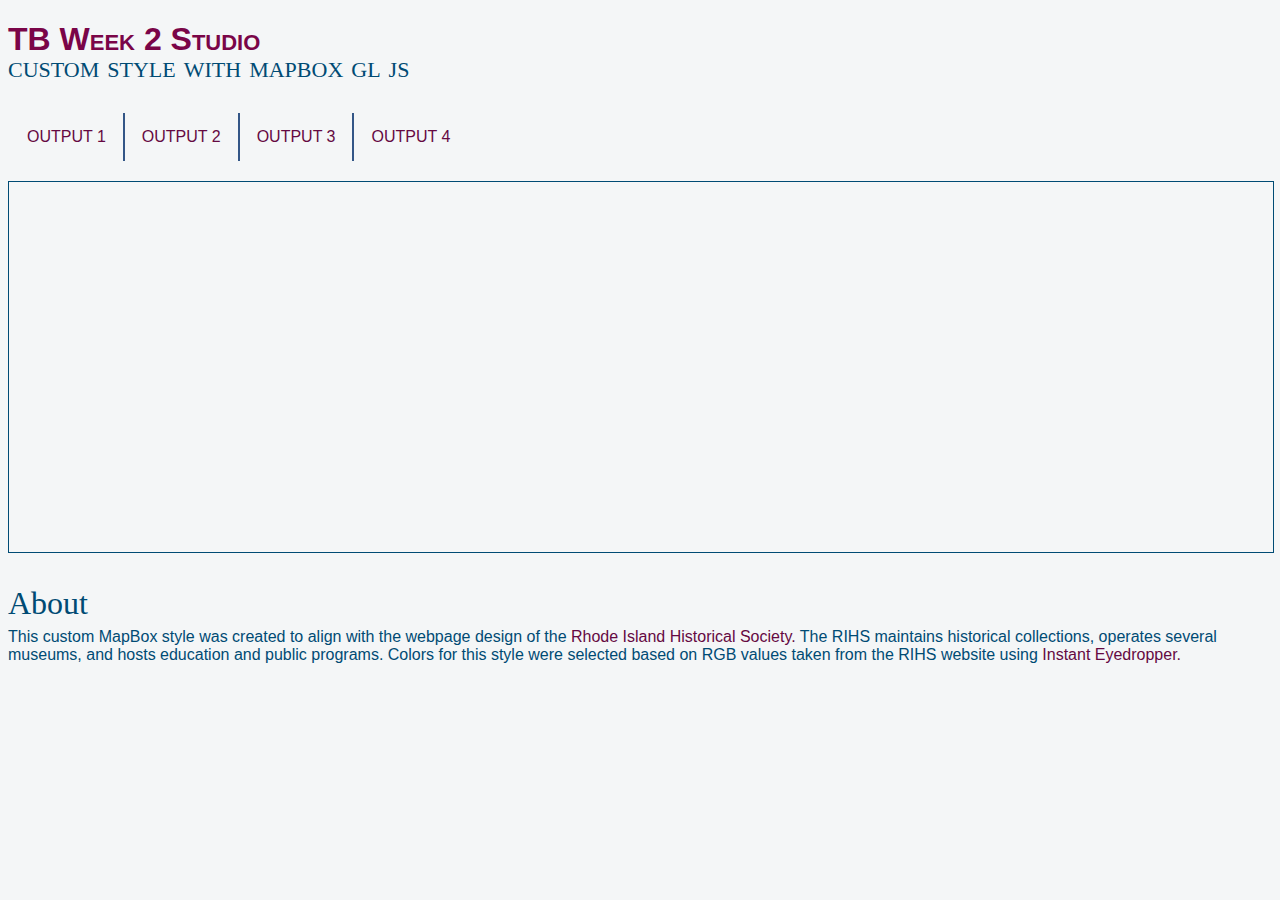
<file: Mapbox-gl-js-bm.html>
<!DOCTYPE html>
<html>

<head>
  <title>TB Week 2 Studio </title>
    <!-- Add Mapbox GL JS JavaScript file -->
    <script src='https://api.tiles.mapbox.com/mapbox-gl-js/v1.5.0/mapbox-gl.js'></script>
    <!-- Add in the Mapbox GL JS CSS file -->
    <link href='https://api.tiles.mapbox.com/mapbox-gl-js/v1.5.0/mapbox-gl.css' rel='stylesheet' />
    <!-- Add styling info for the map -->
    <style>

         #mapId {
      height: 370px;
      width: 100%;
      border: 1px solid #004B74;
    }
    </style>
    <!-- Adding styling info for page layout by reading in a CSS file -->
    <link rel="stylesheet" href="styles2.css">
</head>

<body>
  <h1>TB Week 2 Studio</h1>
  <h2>custom style with mapbox gl js</h2>
  <!-- Add multiple pages to web page-->
  <!-- active class displays the grey box around current page-->
  <ul>
  	<li><a href="index.html" target="_self">OUTPUT 1</a></li>
    <li><a href="Mapbox-gl-js-cwm.html" target="_self">OUTPUT 2</a></li>
    <li><a href="Mapbox-gl-js-ct.html" target="_self">OUTPUT 3</a></li>
    <li><a class="active" href="Mapbox-gl-js-bm.html" target="_self"><b>OUTPUT 4</b></a></li>
  </ul>
  <br>

    <!-- Container for the map -->
    <div id="mapId"></div>

    <script>
    // Set your Mapbox access token
    mapboxgl.accessToken = 'pk.eyJ1Ijoic3Bpa2Vyb290IiwiYSI6ImNrOGoxYXBkZTAydjEzZW1xNmNwMnB0aGgifQ.9aNdlgEoLWFufbanS404BA';

    /* The map variable stores a new mapbox gl map.
    * Set the style URL to your custom style
    * Update the style with your custom style's Style URL.
    * See the Style URL'S reference for more info: https://docs.mapbox.com/help/glossary/style-url/
    */
    var map = new mapboxgl.Map({
    center: [-71.3991677,41.8159632],
    zoom: 13,
    style: "mapbox://styles/spikeroot/ck8jb9vu8130w1iqght9kyrtp",
    container: "mapId"
    });

    </script>
    <h3> About </h3>
    <p>This custom MapBox style was created to align with the webpage design of the <a href='https://www.rihs.org/'>
      Rhode Island Historical Society.</a> The RIHS maintains historical collections, operates several museums, and hosts education and public programs. </b>
      Colors for this style were selected based on RGB values taken from the RIHS website using
      <a href='https://www.instant-eyedropper.com'>Instant Eyedropper.</a>
    </p>
</body>

</html>
</file>
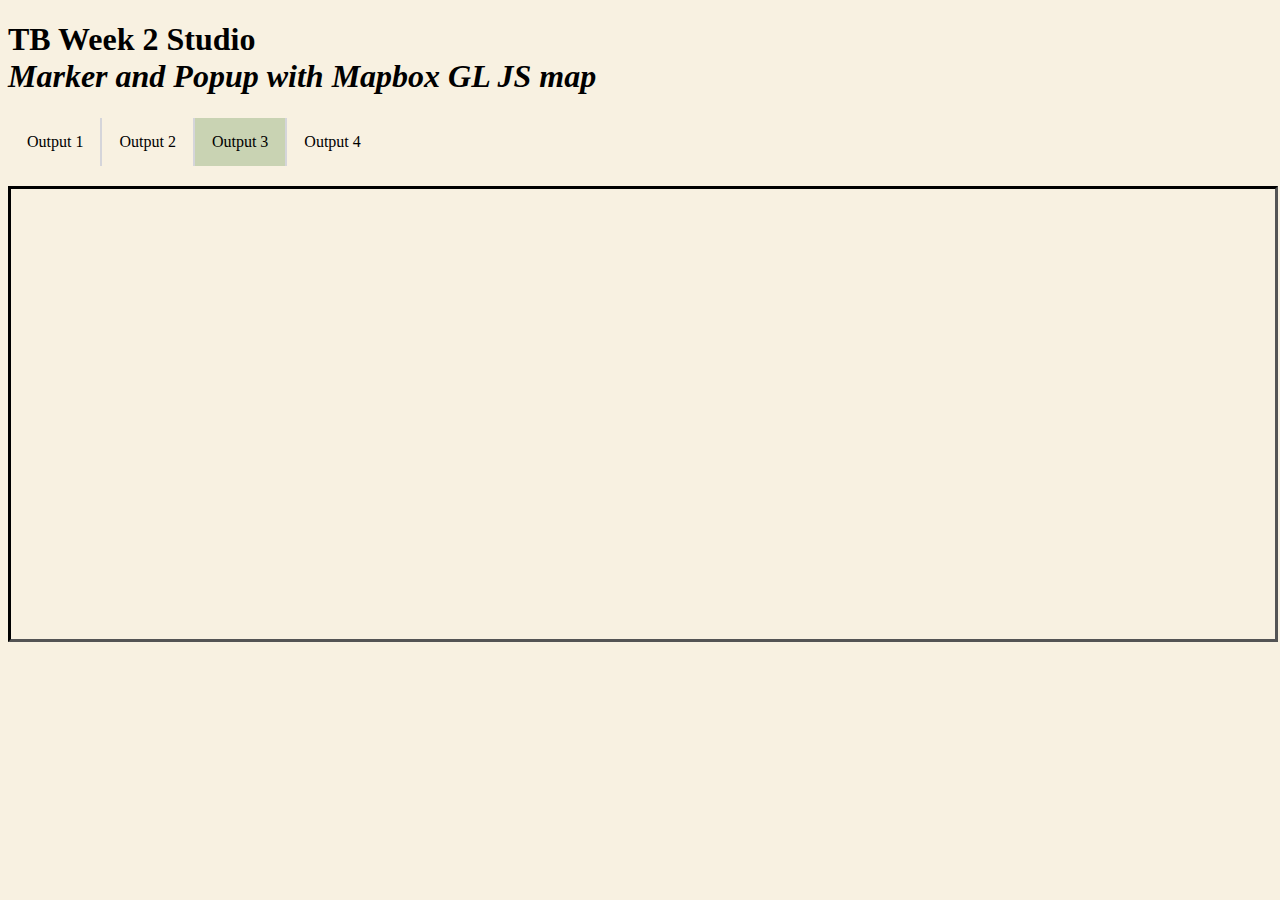
<file: Mapbox-gl-js-ct.html>
<!DOCTYPE html>
<html>

<head>
  <title>Studio Week 2</title>
  <meta charset="utf-8" />
  <meta name="viewport" content="width=device-width, initial-scale=1.0">
  <link rel="shortcut icon" type="image/x-icon" href="docs/images/favicon.ico" />
  <!-- Adds Mapbox GL JS's CSS -->
  <link href='https://api.tiles.mapbox.com/mapbox-gl-js/v1.5.0/mapbox-gl.css' rel='stylesheet' />
  <!-- Adds Mapbox GL JS's JavaScript -->
  <script src='https://api.tiles.mapbox.com/mapbox-gl-js/v1.5.0/mapbox-gl.js'></script>
  <!-- Sets the map's width, height, and border style -->
  <style type="text/css">
    #mapId {
      height: 450px;
      width: 100%;
      border: 3px inset black;
    }

  </style>
  <!-- links to base CSS stylesheet -->
  <link rel="stylesheet" href="styles.css">
</head>

<body>
  <h1>TB Week 2 Studio <br> <i> Marker and Popup with Mapbox GL JS map </i> </h1>
  <!-- Add multiple pages to web page-->
  <!-- active class displays the grey-green box around current page-->
  <ul>
  	<li><a href="index.html" target="_self">Output 1</a></li>
    <li><a href="Mapbox-gl-js-cwm.html" target="_self">Output 2</a></li>
    <li><a class="active" href="Mapbox-gl-js-ct.html" target="_self">Output 3</a></li>
    <li><a href="Mapbox-gl-js-bm.html" target="_self">Output 4</a></li>
  </ul>
  <br>

  <!-- Container div for the map -->
  <div id='mapId'> </div>

  <script>
    //Mapbox access token
    mapboxgl.accessToken = 'pk.eyJ1Ijoic3Bpa2Vyb290IiwiYSI6ImNrOGoxYXBkZTAydjEzZW1xNmNwMnB0aGgifQ.9aNdlgEoLWFufbanS404BA';

    /* Create new map
    * See the Mapbox GL JS API reference for more info: https://docs.mapbox.com/mapbox-gl-js/api/
    */
    var map = new mapboxgl.Map ({
      container: 'mapId',
      style:'mapbox://styles/mapbox/light-v10',
      center: [-71.4508682,41.438419],
      zoom: 13
    });

     /* Sets up holder variables for popup*/
     var markerHeight = 35;
     var markerRadius = 15;
     var linearOffset = 25;
     var popupOffsets = {
       'top': [0, 0],
       'top-left': [0,0],
       'top-right': [0,0],
       'bottom': [0, -markerHeight],
       'bottom-left': [linearOffset, (markerHeight - markerRadius + linearOffset) * -1],
       'bottom-right': [-linearOffset, (markerHeight - markerRadius + linearOffset) * -1],
       'left': [markerRadius, (markerHeight - markerRadius) * -1],
       'right': [-markerRadius, (markerHeight - markerRadius) * -1]
     };

     /* Creates new popup variable for marker*/
     var popup = new mapboxgl.Popup({
       offset: popupOffsets,
       className: 'popup'
     })
     .setLngLat([-71.4508587,41.4366516])
     .setHTML('<h1><b>NARRAGANSETT TOWN BEACH</b><br /><br /> The finest beach in New England!<br /> <br />Find the secret barge wreck 200ft straight out from the north pavilion.</h1>')
     .setMaxWidth('450px')
     .addTo(map);

    /* Creates a new marker variable at the beach and adds to map*/
     var marker = new mapboxgl.Marker({
       color: '#C9D3B3',
       anchor: 'bottom',
       className: 'marker'
     })
     .setLngLat([-71.4508587,41.4366516])
     .setPopup(popup)
     .addTo(map);

  </script>
</body>

</html>
</file>
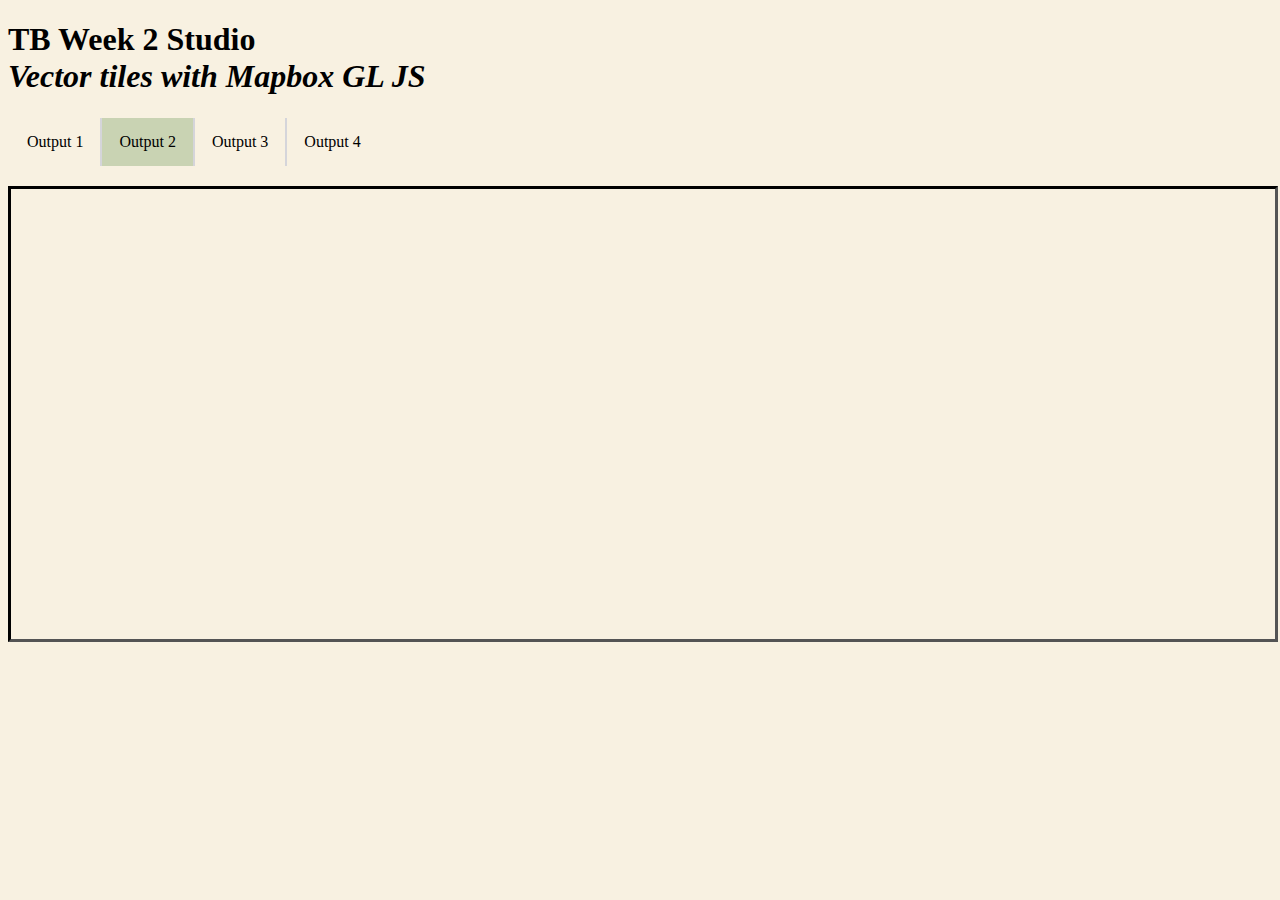
<file: Mapbox-gl-js-cwm.html>
<!DOCTYPE html>
<html>

<head>
  <title>TB Week 2 Studio</title>
    <!-- Connects Mapbox GL JS JavaScript file -->
    <script src='https://api.tiles.mapbox.com/mapbox-gl-js/v1.5.0/mapbox-gl.js'></script>
    <!-- Links to the Mapbox GL JS CSS file -->
    <link href='https://api.tiles.mapbox.com/mapbox-gl-js/v1.5.0/mapbox-gl.css' rel='stylesheet' />
    <!-- Adds additional styling info for the map -->
    <style>

    body {
      margin: 1;
      padding: 0;
    }
    #mapId {

      /* got annoyed with the absolute map, switched postiion back to static */
      height: 450px;
      width: 100%;
      border: 3px inset black;
    }
    </style>
    <!-- Links to base CSS file -->
    <link rel="stylesheet" href="styles.css">
</head>

<body>
  <h1>TB Week 2 Studio <br> <i>Vector tiles with Mapbox GL JS</i> </h1>
  <!-- Add multiple pages to web page-->
  <!-- active class displays the grey-green box around current page-->
  <ul>
  	<li><a href="index.html" target="_self">Output 1</a></li>
    <li><a class="active" href="Mapbox-gl-js-cwm.html" target="_self">Output 2</a></li>
    <li><a href="Mapbox-gl-js-ct.html" target="_self">Output 3</a></li>
    <li><a href="Mapbox-gl-js-bm.html" target="_self">Output 4</a></li>
  </ul>
  <br>

    <!-- Container for the map -->
    <div id='mapId'> </div>

    <script>
        // Mapbox GL JS access token
      mapboxgl.accessToken = 'pk.eyJ1Ijoic3Bpa2Vyb290IiwiYSI6ImNrOGoxYXBkZTAydjEzZW1xNmNwMnB0aGgifQ.9aNdlgEoLWFufbanS404BA';
        /* Initializes new map */
         var map = new mapboxgl.Map ({
            container: 'mapId',
            style:'mapbox://styles/mapbox/streets-v11',
            center: [-71.4508682,41.438419],
            zoom: 15
         });
    </script>

</body>

</html>
</file>
<file: styles2.css>
ul {
 list-style-type: none;
 margin: 1px;
 padding: 1px;
 overflow: hidden;
 background-color: #F4F6F7;
}

li {
 float: left;
 border-right: 2px solid #335687;
 font-family: sans-serif;
 font-size: 1em;
}

/* Add a border to all( but not the last) list items */
li:last-child {
 border-right: none;
}

li a {
 display: block;
 color: black;
 text-align: left;
 padding: 15px 17px;
 text-decoration: none;
}

/* Links will change color when hovered over */
li a:hover {
 background-color: #C2DEE9;
}

.active {
 background-color: #C2DEE9;
}

head {border-bottom: 1px solid #C9D3B3;}
body {background-color: #F4F6F7;
      font: 1em arial;
      font-weight: lighter;
      color: #004B74;
}
h1 {
  color:#7A0548;
  font: small-caps 2em arial;
  font-weight: bold;
  margin-bottom: -10px;
}
h2 {
  font: small-caps 2em 'Times New Roman',times,serif;
  color:#004B74;
  margin-top: -10px;

}
h3{
  color: #004B74;
  font: 2em serif;
  font-weight: bolder;
  margin-bottom: -10px;
}

a:link {
  color: #650942;
  background-color: transparent;
  text-decoration: none
}
</file>
<file: styles.css>
ul {
 list-style-type: none;
 margin: 1px;
 padding: 1px;
 overflow: hidden;
 background-color: #F8F1E1;
}

li {
 float: left;
 border-right: 2px solid #D5D5DA;
}

/* Add a border to all( but not the last) list items */
li:last-child {
 border-right: none;
}

li a {
 display: block;
 color: black;
 text-align: left;
 padding: 15px 17px;
 text-decoration: none;
}

/* Links will change color when hovered over */
li a:hover {
 background-color: #C9D3B3;
}

.active {
 background-color: #C9D3B3;
}
head {border-bottom: 1px solid #C9D3B3;}
body {background-color: #F8F1E1;}
</file>
